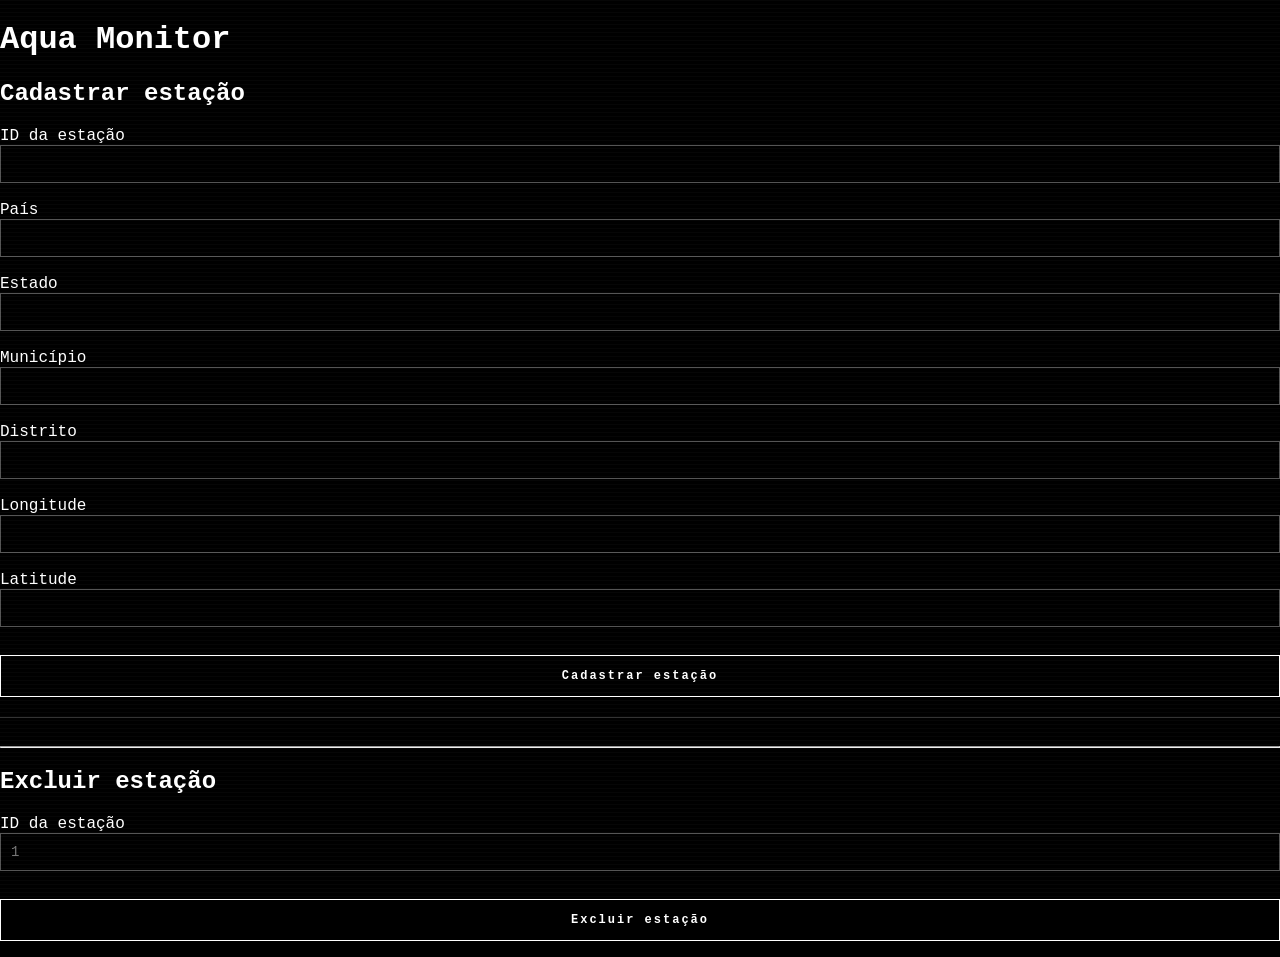
<file: dashboard/crud.html>
<!DOCTYPE html>
<html lang="pt-BR">

<head>
    <meta charset="UTF-8">
    <title>Aqua Monitor - Cadastrar estação</title>
    <link
        rel="stylesheet"
        href="cadastro-style.css"
    >
</head>

<body>

    <h1>Aqua Monitor</h1>
    <h2>Cadastrar estação</h2>

    <form id="stationForm">

        <label for="station_id">
            ID da estação
        </label>

        <input
            type="number"
            id="station_id"
            required
        >

        <br><br>

        <label for="country">
            País
        </label>

        <input
            type="text"
            id="country"
            required
        >

        <br><br>

        <label for="state">
            Estado
        </label>

        <input
            type="text"
            id="state"
            required
        >

        <br><br>

        <label for="city">
            Município
        </label>

        <input
            type="text"
            id="city"
            required
        >

        <br><br>

        <label for="district">
            Distrito
        </label>

        <input
            type="text"
            id="district"
            required
        >

        <br><br>

        <label for="longitude">
            Longitude
        </label>

        <input
            type="number"
            id="longitude"
            step="any"
            required
        >

        <br><br>

        <label for="latitude">
            Latitude
        </label>

        <input
            type="number"
            id="latitude"
            step="any"
            required
        >

        <br><br>

        <button type="submit">
            Cadastrar estação
        </button>

    </form>

    <p id="message"></p>

    <hr>

    <h2>Excluir estação</h2>

    <form id="deleteForm">

        <label for="delete_station_id">
            ID da estação
        </label>

        <input
            type="text"
            id="delete_station_id"
            placeholder="1"
            required
        >

        <br><br>


        <button type="submit">
            Excluir estação
        </button>

    </form>


    <p id="deleteMessage"></p>
    
    <script src="./js/crud.js"></script>

</body>

</html>
</file>
<file: dashboard/cadastro-style.css>
/* =====================================================
   CONFIGURAÇÕES GERAIS
   ===================================================== */

* {
    box-sizing: border-box;
}

html,
body {
    margin: 0;
    padding: 0;

    width: 100%;
    min-height: 100%;

    background: #000;
    color: #fff;

    font-family:
        "Courier New",
        Courier,
        monospace;
}

body {
    overflow-x: hidden;
}


/* =====================================================
   CABEÇALHO
   ===================================================== */

header {
    height: 60px;

    display: flex;
    align-items: center;
    justify-content: space-between;

    padding: 0 20px;

    border-bottom: 1px solid #fff;

    background: #000;
}

.title {
    font-size: 20px;
    font-weight: bold;

    letter-spacing: 4px;
}

.system-status {
    font-size: 12px;
    color: #aaa;

    letter-spacing: 1px;
}


/* =====================================================
   ÁREA PRINCIPAL
   ===================================================== */

main {
    min-height: calc(100vh - 60px);

    display: flex;
    justify-content: center;
    align-items: flex-start;

    padding: 50px 20px;

    background: #000;
}


/* =====================================================
   PAINEL DE CADASTRO
   ===================================================== */

.registration-panel {
    width: 100%;
    max-width: 600px;

    border: 1px solid #fff;

    padding: 30px;

    background: #000;
}


/* =====================================================
   TÍTULO DA SEÇÃO
   ===================================================== */

.section-title {
    font-size: 13px;

    color: #aaa;

    border-bottom: 1px solid #555;

    padding-bottom: 10px;

    margin-bottom: 30px;

    letter-spacing: 2px;
}


/* =====================================================
   FORMULÁRIO
   ===================================================== */

.form-group {
    margin-bottom: 25px;
}

.form-label {
    display: block;

    margin-bottom: 8px;

    font-size: 11px;

    color: #aaa;

    letter-spacing: 1px;
}


/* =====================================================
   INPUTS
   ===================================================== */

input {
    width: 100%;

    height: 38px;

    padding: 0 10px;

    border: 1px solid #555;

    outline: none;

    background: #000;

    color: #fff;

    font-family:
        "Courier New",
        Courier,
        monospace;

    font-size: 14px;
}


/*
 * Estado normal
 */

input:hover {
    border-color: #aaa;
}


/*
 * Estado de foco
 */

input:focus {
    border-color: #fff;

    box-shadow:
        0 0 0 1px #fff;
}


/* =====================================================
   BOTÃO
   ===================================================== */

button {
    width: 100%;

    height: 42px;

    margin-top: 10px;

    border: 1px solid #fff;

    background: #000;

    color: #fff;

    font-family:
        "Courier New",
        Courier,
        monospace;

    font-size: 12px;

    font-weight: bold;

    letter-spacing: 2px;

    cursor: pointer;
}

button:hover {
    background: #fff;

    color: #000;
}

button:active {
    background: #aaa;

    color: #000;
}


/* =====================================================
   MENSAGEM DE STATUS
   ===================================================== */

#message {
    min-height: 18px;

    margin-top: 20px;

    padding-top: 15px;

    border-top: 1px solid #333;

    font-size: 11px;

    color: #aaa;

    letter-spacing: 1px;
}


/* =====================================================
   INDICADOR DE STATUS
   ===================================================== */

.status-line {
    margin-top: 25px;

    padding-top: 12px;

    border-top: 1px solid #333;

    font-size: 10px;

    color: #777;

    letter-spacing: 1px;
}


/* =====================================================
   EFEITO DE SCANLINE
   ===================================================== */

body::after {
    content: "";

    position: fixed;

    inset: 0;

    pointer-events: none;

    background:
        repeating-linear-gradient(
            to bottom,
            rgba(255, 255, 255, 0.025),
            rgba(255, 255, 255, 0.025) 1px,
            transparent 1px,
            transparent 4px
        );

    z-index: 9999;
}
</file>
